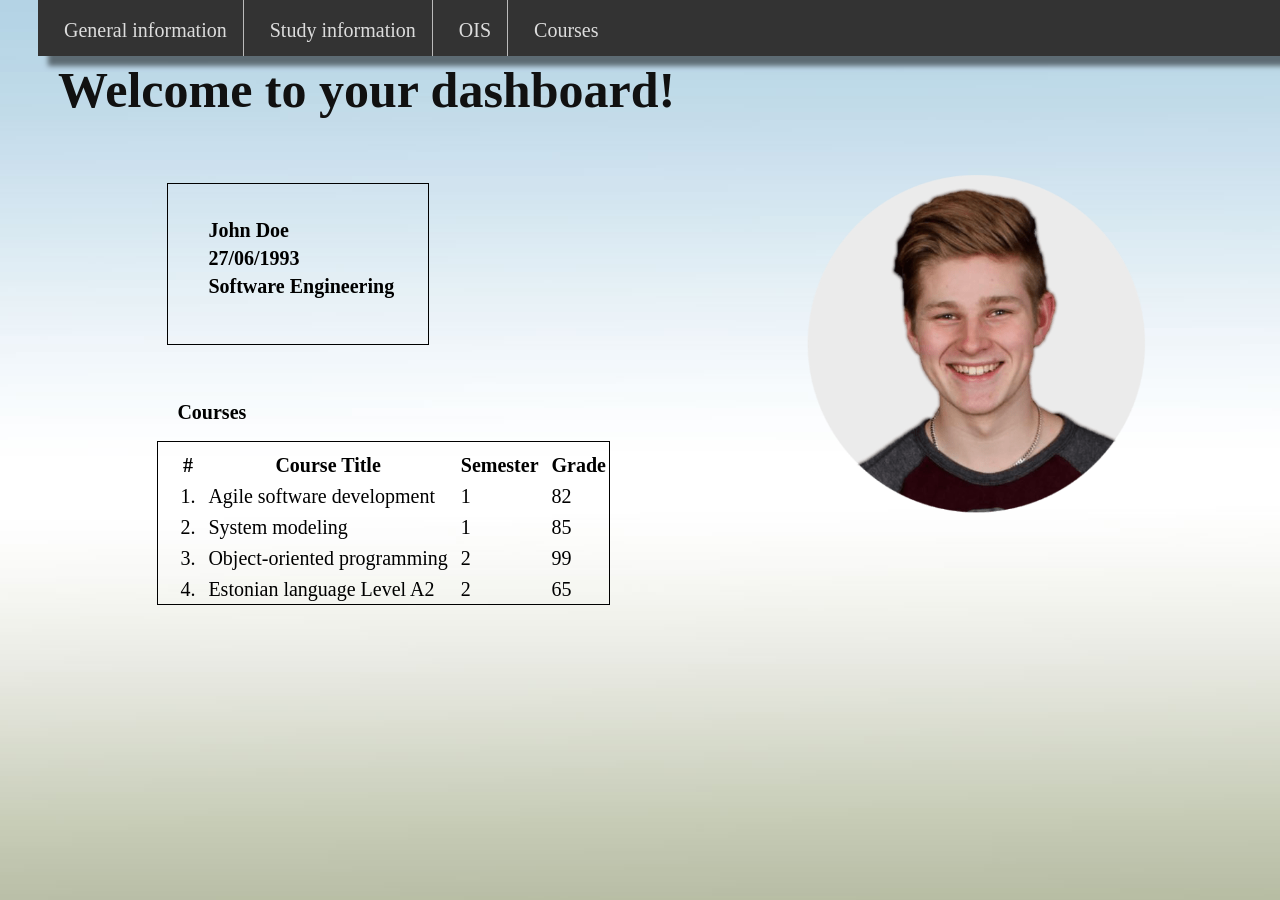
<file: index.html>
<!DOCTYPE html>
<html lang="en">
<head>
    <meta charset="UTF-8">
    <link rel="icon" href="res/images/favicon.ico">
    <link rel="stylesheet" href="res/css/style.css">
    <title>Hello world!</title>
</head>

<body background="res\images\background.jpg">
<header>
    <nav class="navbar">
        <li>
            <a>General information</a>
        </li>
        <li>
            <a>Study information</a>
        </li>
        <li>
            <a href="https://ois2.ut.ee/">OIS</a>
        </li>
        <li>
            <a href="https://courses.cs.ut.ee/">Courses</a>
        </li>
    </nav>
    <h5>
        <strong id="a1">Welcome to your dashboard!</strong>
    </h5>
</header>

<section>
    <div class="picture">
        <img src="res/images/me.png" alt="My picture" title="Not really my picture" height="350">
    </div>
    <div>
        <ol class="a2">
            <li>John Doe</li>
            <li>27/06/1993</li>
            <li>Software Engineering</li>
        </ol>
    </div>
</section>

<section>
    <h1>
        <span>Courses</span>
    </h1>
    <table class="tableborder">
        <thead>
        <tr>
            <th>#</th>
            <th>Course Title</th>
            <th>Semester</th>
            <th>Grade</th>
        </tr>
        </thead>
        <tbody>
        <tr>
            <td>1.</td>
            <td>Agile software development</td>
            <td>1</td>
            <td>82</td>
        </tr>
        <tr>
            <td>2.</td>
            <td>System modeling</td>
            <td>1</td>
            <td>85</td>
        </tr>
        <tr>
            <td>3.</td>
            <td>Object-oriented programming</td>
            <td>2</td>
            <td>99</td>
        </tr>
        <tr>
            <td>4.</td>
            <td>Estonian language Level A2</td>
            <td>2</td>
            <td>65</td>
        </tr>
        </tbody>
    </table>
</section>
</body>
</html>
</file>
<file: res/css/style.css>
* {
	font-family: "Times New Roman", Times, serif;
	font-size:20px;
	padding-left:10px;
	padding-top:5px;
}


section {
	align-items: center;
	width: 80%;
	margin: 30px auto;
}

#a1 {
	font-family: "Times New Roman", Times, serif;
	font-size: 50px;
	padding-top:30px;

}

.picture{
	position:absolute;
	right:10%;
}

.a2	{
	border: 1px solid black;
	height: 100px;
	width: 200px;
	font-weight: bold;
	text-align: center;
	padding: 30px;

}

.navbar {
	list-style-type: none;
	padding: 0;
	overflow: hidden;
	background-color: #333;
	box-shadow: 10px 10px 5px 0px rgba(0, 0, 0, 0.5);
	position: fixed;
	width: 100%;
	top: 0;
	z-index: 1;

}

.navbar li {
	float: left;
}

.navbar li a:hover {
	background-color: #94acaf;
}


.navbar li {
	border-right: 1px solid #bbb;
}

.navbar li:last-child {
	border-right: none;
}

section table{
	border: 1px solid black;
	box-sizing: border-box;
}

header h5{
	color:#111111
}

li a {

	color:#DDDDDD;
	text-align: center;
	padding: 14px 16px;
	text-decoration: none;
	display: flex;

}

ol > li{
	list-style-type: none;
	text-align: left;
}
</file>
